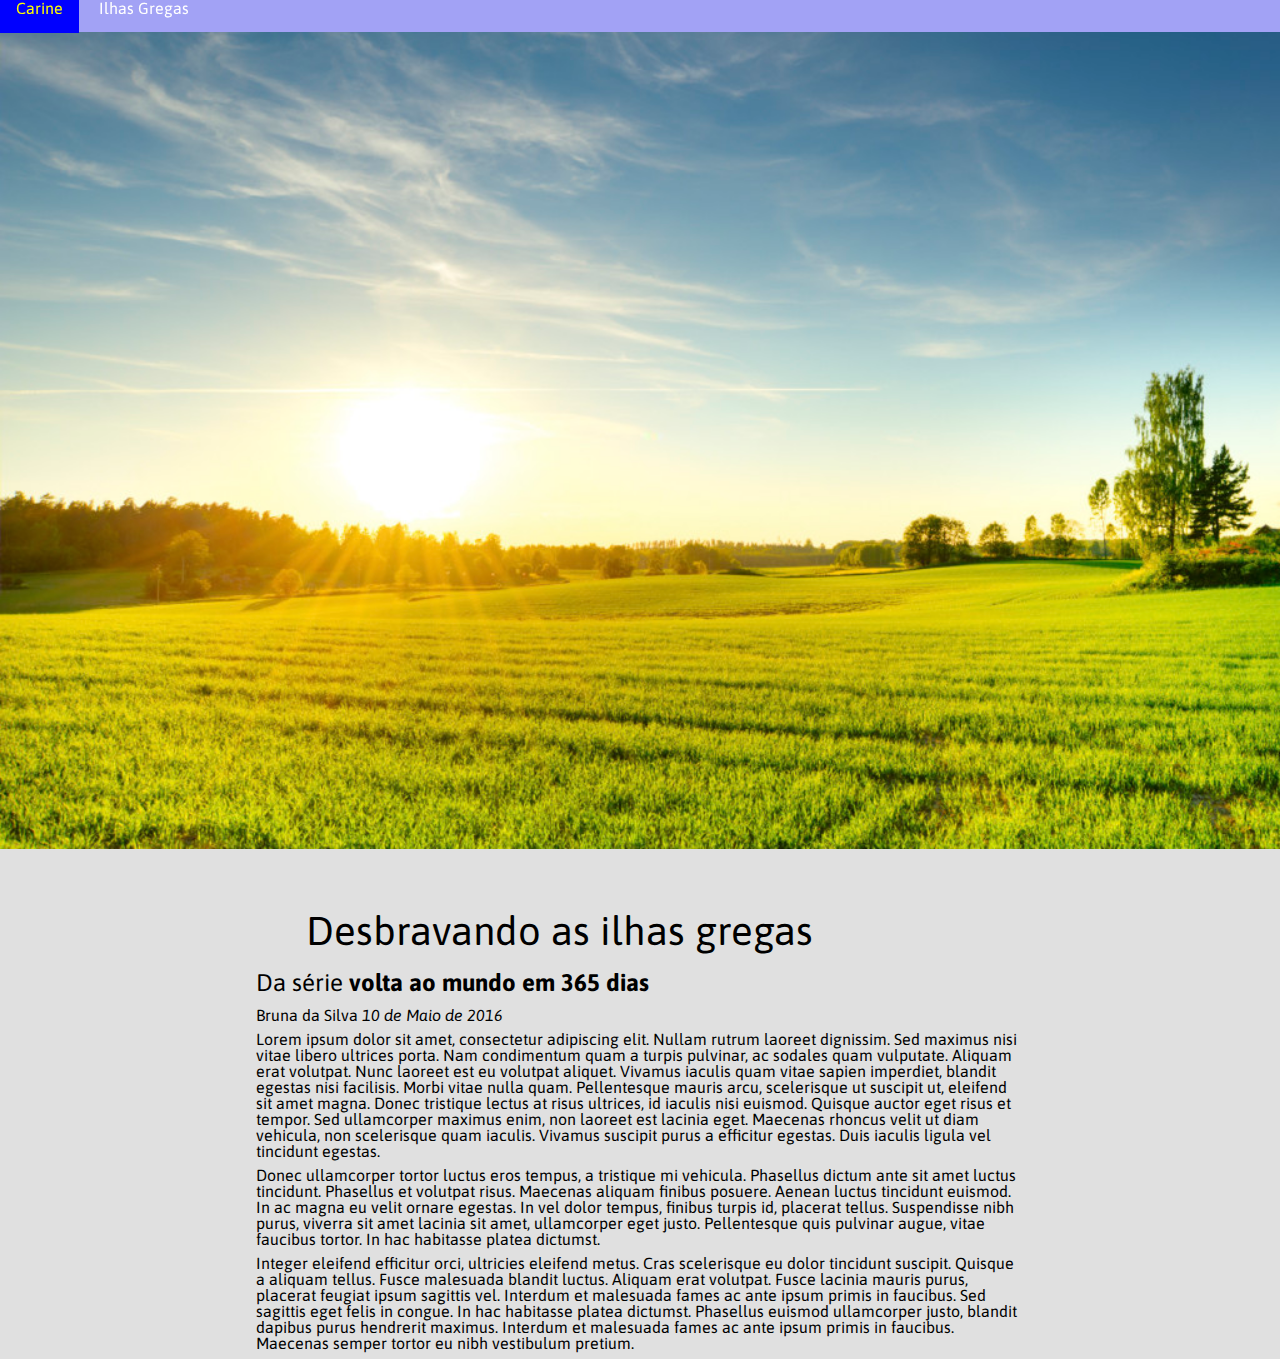
<file: index.html>
<!DOCTYPE html>
<html>
  <head>
    <meta charset="utf-8">
    <title>Blogão</title>
        <link href='https://fonts.googleapis.com/css?family=Asap:400,400italic,700,700italic' rel='stylesheet' type='text/css'>
        <link rel="stylesheet" type="text/css" href="style.css"
  </head>
  <body>
    <header>
      <nav>
        <a href="mar-do-caribe.html">Carine</a>
        <a href="index.html">Ilhas Gregas</a>
      </nav>
    </header>
    <section class="post-container">
      <img src="img/paisagem-natural-1024x679.jpg" alt="descrição da imagem"/>
      <div>
         <h1>Desbravando as ilhas gregas</h1>
         <h2> Da série <b>volta ao mundo em 365 dias</b></h2>
         <h3> Bruna da Silva <i>10 de Maio de 2016</i></h3>
         <p> Lorem ipsum dolor sit amet, consectetur adipiscing elit. Nullam rutrum laoreet dignissim. Sed maximus nisi vitae libero ultrices porta. Nam condimentum quam a turpis pulvinar, ac sodales quam vulputate. Aliquam erat volutpat. Nunc laoreet est eu volutpat aliquet. Vivamus iaculis quam vitae sapien imperdiet, blandit egestas nisi facilisis. Morbi vitae nulla quam. Pellentesque mauris arcu, scelerisque ut suscipit ut, eleifend sit amet magna. Donec tristique lectus at risus ultrices, id iaculis nisi euismod. Quisque auctor eget risus et tempor. Sed ullamcorper maximus enim, non laoreet est lacinia eget. Maecenas rhoncus velit ut diam vehicula, non scelerisque quam iaculis. Vivamus suscipit purus a efficitur egestas. Duis iaculis ligula vel tincidunt egestas.</p>
         <p> Donec ullamcorper tortor luctus eros tempus, a tristique mi vehicula. Phasellus dictum ante sit amet luctus tincidunt. Phasellus et volutpat risus. Maecenas aliquam finibus posuere. Aenean luctus tincidunt euismod. In ac magna eu velit ornare egestas. In vel dolor tempus, finibus turpis id, placerat tellus. Suspendisse nibh purus, viverra sit amet lacinia sit amet, ullamcorper eget justo. Pellentesque quis pulvinar augue, vitae faucibus tortor. In hac habitasse platea dictumst.</p>
         <p> Integer eleifend efficitur orci, ultricies eleifend metus. Cras scelerisque eu dolor tincidunt suscipit. Quisque a aliquam tellus. Fusce malesuada blandit luctus. Aliquam erat volutpat. Fusce lacinia mauris purus, placerat feugiat ipsum sagittis vel. Interdum et malesuada fames ac ante ipsum primis in faucibus. Sed sagittis eget felis in congue. In hac habitasse platea dictumst. Phasellus euismod ullamcorper justo, blandit dapibus purus hendrerit maximus. Interdum et malesuada fames ac ante ipsum primis in faucibus. Maecenas semper tortor eu nibh vestibulum pretium.</p>
      </div>

  </body>
</html>
</file>
<file: style.css>
/* http://meyerweb.com/eric/tools/css/reset/
   v2.0 | 20110126
   License: none (public domain)
*/

html, body, div, span, applet, object, iframe,
h1, h2, h3, h4, h5, h6, p, blockquote, pre,
a, abbr, acronym, address, big, cite, code,
del, dfn, em, img, ins, kbd, q, s, samp,
small, strike, strong, sub, sup, tt, var,
b, u, i, center,
dl, dt, dd, ol, ul, li,
fieldset, form, label, legend,
table, caption, tbody, tfoot, thead, tr, th, td,
article, aside, canvas, details, embed,
figure, figcaption, footer, header, hgroup,
menu, nav, output, ruby, section, summary,
time, mark, audio, video {
	margin: 0;
	padding: 0;
	border: 0;
	font-size: 100%;
	font: inherit;
	vertical-align: baseline;
}
/* HTML5 display-role reset for older browsers */
article, aside, details, figcaption, figure,
footer, header, hgroup, menu, nav, section {
	display: block;
}
body {
	line-height: 1;
}
ol, ul {
	list-style: none;
}
blockquote, q {
	quotes: none;
}
blockquote:before, blockquote:after,
q:before, q:after {
	content: '';
	content: none;
}
table {
	border-collapse: collapse;
	border-spacing: 0;
}


body {
  background-color: #E0E0E0;
  font-family: 'Asap', sans-serif;
}

.post-container {
  width: 100%;
  margin: 0 auto;
  /*background-color: green;*/
}

header {
  position: fixed;
  top: 0;
  left: 0;
  right: 0;
  background-color: #A2A2F5;
  padding: 1em 0;
  }

nav {
  position: absolute;
  top: 0;
  left: 0;
  }

a {
  color: white;
  text-decoration: none;
  padding: 1em;
}

a:hover {
  color: yellow;
  background-color: blue;
}

img {
  width: 100%;
  visibility: show;
  padding: 0 auto;
}

div {
  margin: 0 auto;
  width: 60%;
}

h1 {
  font-size: 2.5em;
  padding: 1em 0;
  position: relative;
  top: 20px;
  left: 50px;
}

h2 {
  font-size: 1.5em;
  padding-bottom: 0.5em;
}

h3 {
  font-size: 1em;
  padding-bottom: 0.5em;
}

p{
  padding-bottom: 0.5em;
}

b {
  font-weight: bold;
}

i {
  font-style: italic;
}
</file>
